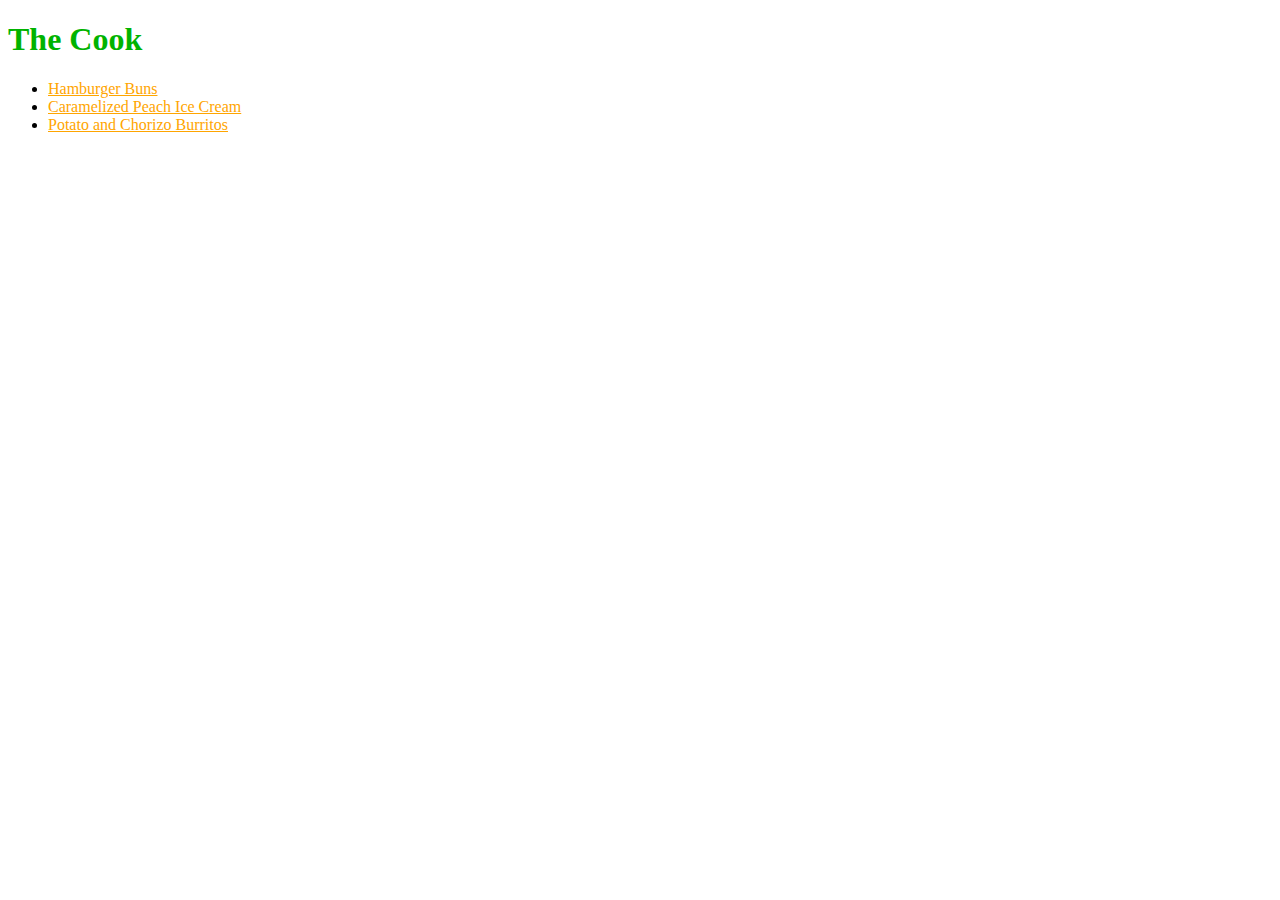
<file: index.html>
<!DOCTYPE html>
<html lang="en">
<head>
    <meta charset="UTF-8">
    <title>Recipes Homepage | The Cook</title>
    <link rel="stylesheet" href="style.css">
</head>
<body class="back">
    <h1 class="main-head">The Cook</h1>

    <div>
    <ul>
        <li><a class="recipe-link" href="recipes/hamburgerbuns.html">Hamburger Buns</a></li>
        <li><a class="recipe-link" href="recipes/caramelizedpeachicecream.html">Caramelized Peach Ice Cream</a></li>
        <li><a class="recipe-link" href="recipes/potatoandchorizoburritos.html">Potato and Chorizo Burritos</a></li>
    </ul>
    </div>
</body>
</html>
</file>
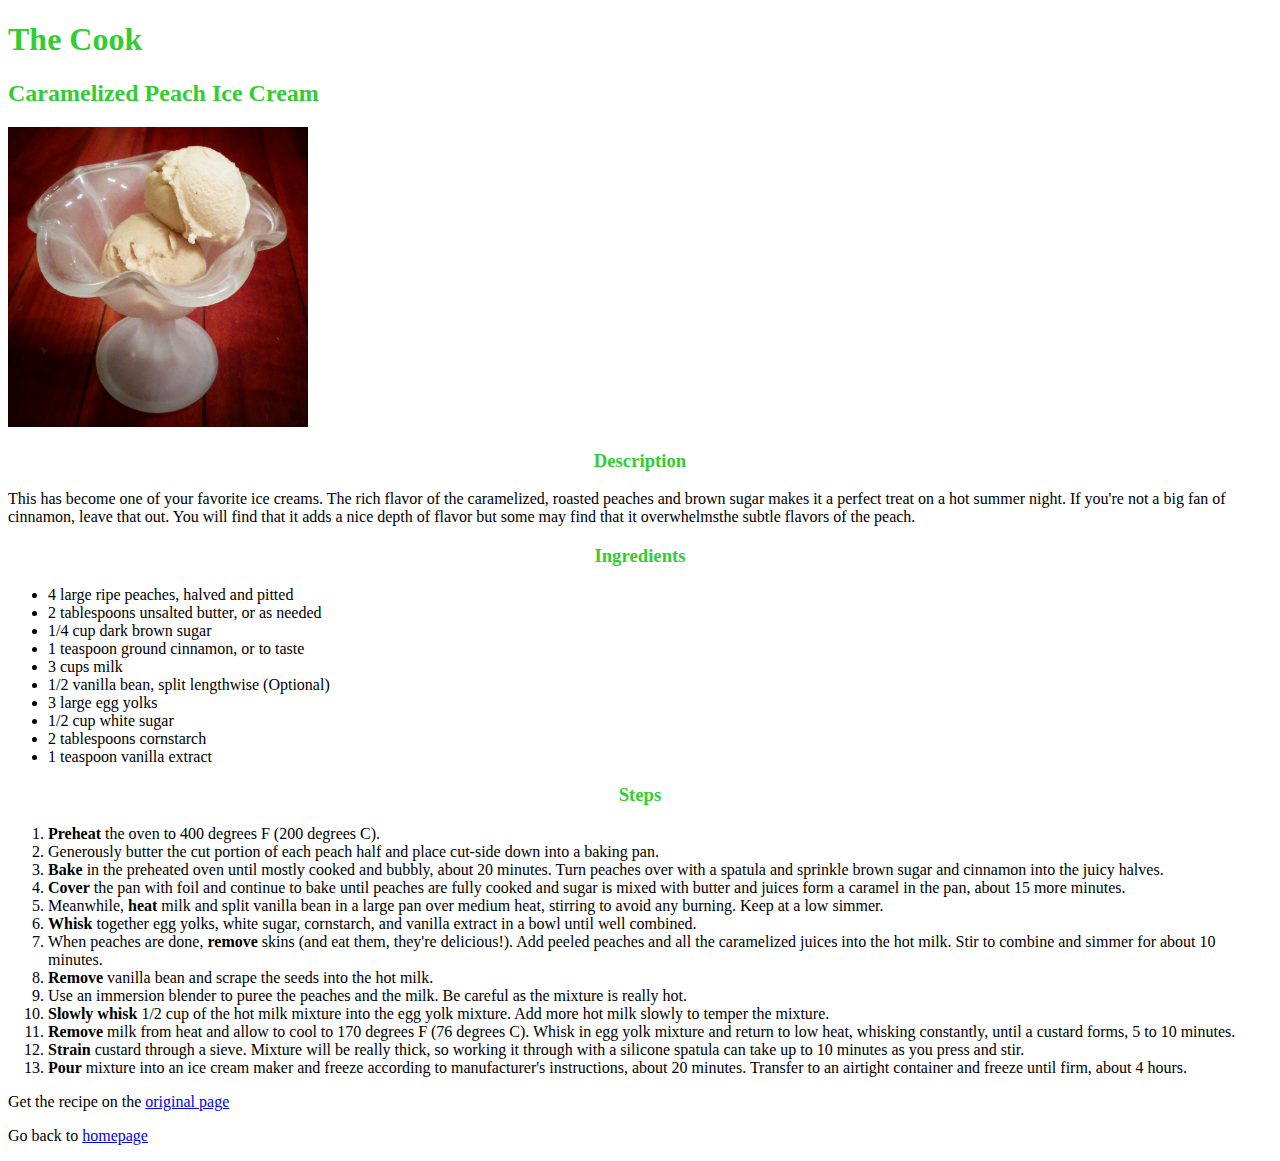
<file: recipes/caramelizedpeachicecream.html>
<!DOCTYPE html>
<html lang="en">
<head>
    <meta charset="UTF-8">
    <title>Caramelized Peach Ice Cream | The Cook</title>
    <link rel="stylesheet" href="../style.css">
</head>
<body>
    <h1>The Cook</h1>
    <h2>Caramelized Peach Ice Cream</h2>
    <img id="image" src="../img/caramelizedpeachicecream.jpeg" alt="creamy ice cream">

    <h3>Description</h3>
    <p>This has become one of your favorite ice creams. The rich flavor of the caramelized, roasted peaches and brown sugar makes it a perfect treat on a hot summer night. If you're not a big fan of cinnamon, leave that out. You will find that it adds a nice depth of flavor but some may find that it overwhelmsthe subtle flavors of the peach.</p>

    <div>
    <h3>Ingredients</h3>
    <ul>
        <li>4 large ripe peaches, halved and pitted</li>
        <li>2 tablespoons unsalted butter, or as needed</li>
        <li>1/4 cup dark brown sugar</li>
        <li>1 teaspoon ground cinnamon, or to taste</li>
        <li>3 cups milk</li>
        <li>1/2 vanilla bean, split lengthwise (Optional)</li>
        <li>3 large egg yolks</li>
        <li>1/2 cup white sugar</li>
        <li>2 tablespoons cornstarch</li>
        <li>1 teaspoon vanilla extract</li>
    </ul>
    </div>

    <div class="">
    <h3>Steps</h3>
    <ol>
        <li><strong>Preheat</strong> the oven to 400 degrees F (200 degrees C).</li>
        <li>Generously butter the cut portion of each peach half and place cut-side down into a baking pan.</li>
        <li><strong>Bake</strong> in the preheated oven until mostly cooked and bubbly, about 20 minutes. Turn peaches over with a spatula and sprinkle brown sugar and cinnamon into the juicy halves.</li>
        <li><strong>Cover</strong> the pan with foil and continue to bake until peaches are fully cooked and sugar is mixed with butter and juices form a caramel in the pan, about 15 more minutes.</li>
        <li>Meanwhile, <strong>heat</strong> milk and split vanilla bean in a large pan over medium heat, stirring to avoid any burning. Keep at a low simmer.</li>
        <li><strong>Whisk</strong> together egg yolks, white sugar, cornstarch, and vanilla extract in a bowl until well combined.</li>
        <li>When peaches are done, <strong>remove</strong> skins (and eat them, they're delicious!). Add peeled peaches and all the caramelized juices into the hot milk. Stir to combine and simmer for about 10 minutes.</li>
        <li><strong>Remove</strong> vanilla bean and scrape the seeds into the hot milk.</li>
        <li>Use an immersion blender to puree the peaches and the milk. Be careful as the mixture is really hot.</li>
        <li><strong>Slowly whisk</strong> 1/2 cup of the hot milk mixture into the egg yolk mixture. Add more hot milk slowly to temper the mixture.</li>
        <li><strong>Remove</strong> milk from heat and allow to cool to 170 degrees F (76 degrees C). Whisk in egg yolk mixture and return to low heat, whisking constantly, until a custard forms, 5 to 10 minutes.</li>
        <li><strong>Strain</strong> custard through a sieve. Mixture will be really thick, so working it through with a silicone spatula can take up to 10 minutes as you press and stir.</li>
        <li><strong>Pour</strong> mixture into an ice cream maker and freeze according to manufacturer's instructions, about 20 minutes. Transfer to an airtight container and freeze until firm, about 4 hours.</li>
    </ol>
    </div>

    <p>Get the recipe on the <a href="https://www.allrecipes.com/recipe/8381634/caramelized-peach-ice-cream/">original page</a></p>
    <p>Go back to <a href="../index.html">homepage</a></p>
</body>
</html>
</file>
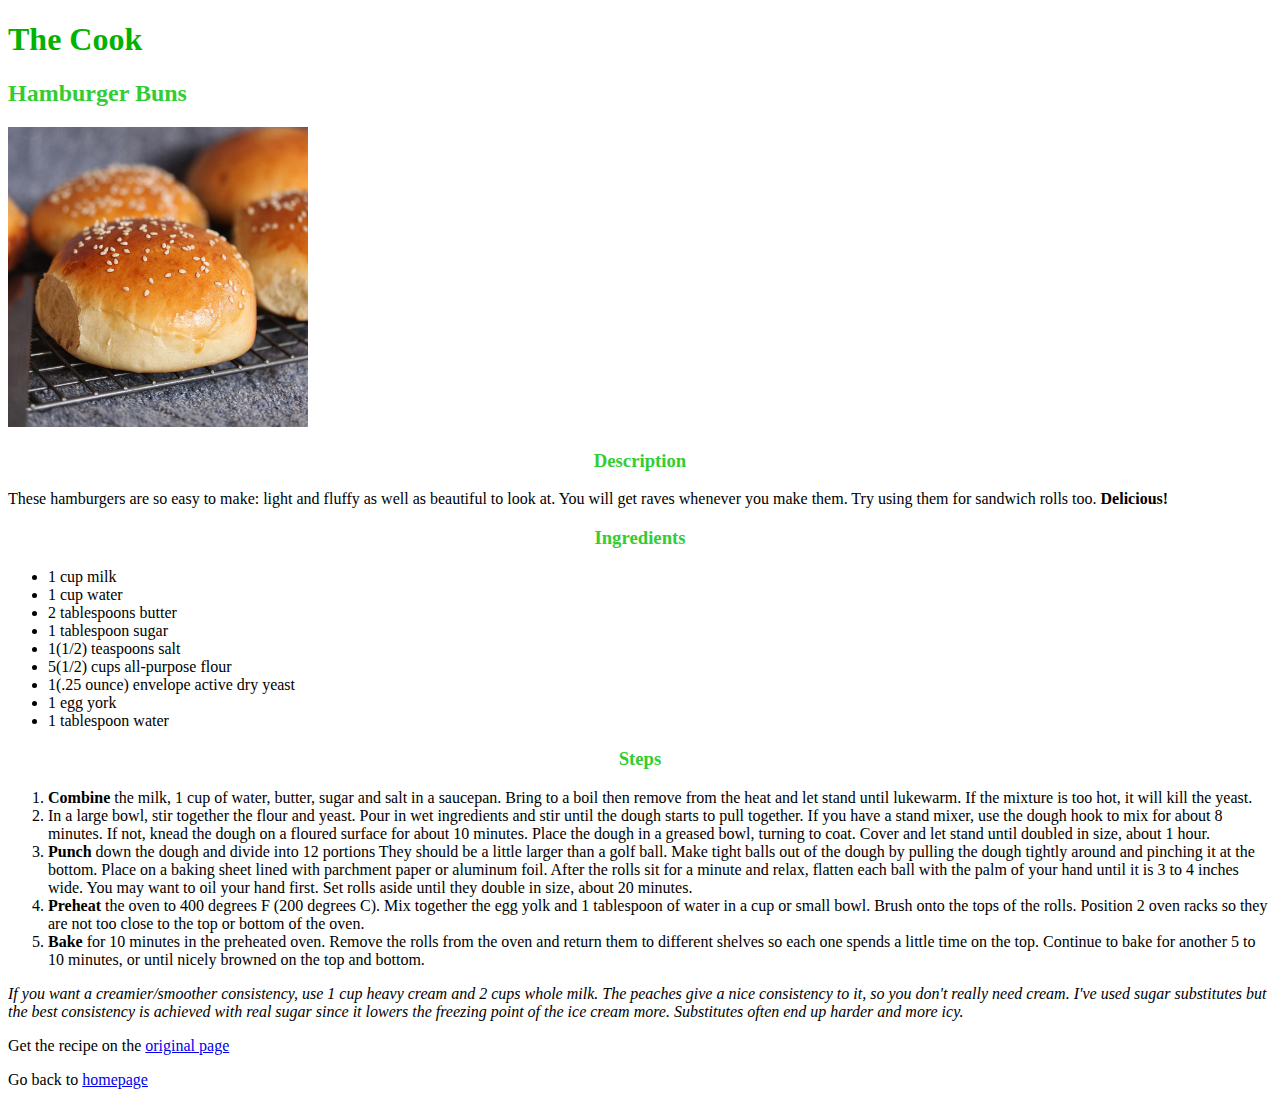
<file: recipes/hamburgerbuns.html>
<!DOCTYPE html>
<html lang="en">
    <head>
        <meta charset="UTF-8">
        <title>Hamburger Buns | The Cook</title>
        <link rel="stylesheet" href="../style.css">
    </head>
<body>
    <h1 class="main-head">The Cook</h1>
    <h2>Hamburger Buns</h2>
    <img id="image" src="../img/hamburgerbuns.jpeg" alt="fluffy humburgers">
    
    <div>
        <h3>Description</h3>
        <p>These hamburgers are so easy to make: light and fluffy as well as beautiful to look at. You will get raves whenever you make them. Try using them for sandwich rolls too. <strong>Delicious!</strong></p>
    </div>

    <div>
    <h3>Ingredients</h3>
    <ul>
        <li>1 cup milk</li>
        <li>1 cup water</li>
        <li>2 tablespoons butter</li>
        <li>1 tablespoon sugar</li>
        <li>1(1/2) teaspoons salt</li>
        <li>5(1/2) cups all-purpose flour</li>
        <li>1(.25 ounce) envelope active dry yeast</li>
        <li>1 egg york</li>
        <li>1 tablespoon water</li>
    </ul>
    </div>

    <div>
    <h3>Steps</h3>
    <ol>    
        <li><strong>Combine</strong> the milk, 1 cup of water, butter, sugar and salt in a saucepan. Bring to a boil then remove from the heat and let stand until lukewarm. If the mixture is too hot, it will kill the yeast.</li>
        <li>In a large bowl, stir together the flour and yeast. Pour in wet ingredients and stir until the dough starts to pull together. If you have a stand mixer, use the dough hook to mix for about 8 minutes. If not, knead the dough on a floured surface for about 10 minutes. Place the dough in a greased bowl, turning to coat. Cover and let stand until doubled in size, about 1 hour.</li>
        <li><strong>Punch</strong> down the dough and divide into 12 portions They should be a little larger than a golf ball. Make tight balls out of the dough by pulling the dough tightly around and pinching it at the bottom. Place on a baking sheet lined with parchment paper or aluminum foil. After the rolls sit for a minute and relax, flatten each ball with the palm of your hand until it is 3 to 4 inches wide. You may want to oil your hand first. Set rolls aside until they double in size, about 20 minutes.</li>
        <li><strong>Preheat</strong> the oven to 400 degrees F (200 degrees C). Mix together the egg yolk and 1 tablespoon of water in a cup or small bowl. Brush onto the tops of the rolls. Position 2 oven racks so they are not too close to the top or bottom of the oven.</li>
        <li><strong>Bake</strong> for 10 minutes in the preheated oven. Remove the rolls from the oven and return them to different shelves so each one spends a little time on the top. Continue to bake for another 5 to 10 minutes, or until nicely browned on the top and bottom.</li>     
    </ol>
    </div>

    <em>If you want a creamier/smoother consistency, use 1 cup heavy cream and 2 cups whole milk. The peaches give a nice consistency to it, so you don't really need cream. I've used sugar substitutes but the best consistency is achieved with real sugar since it lowers the freezing point of the ice cream more. Substitutes often end up harder and more icy.</em>
    <p>Get the recipe on the <a href="https://www.allrecipes.com/recipe/114417/belles-hamburger-buns/">original page</a></p>
    <p>Go back to <a href="../index.html">homepage</a></p>
</body>
</html>
</file>
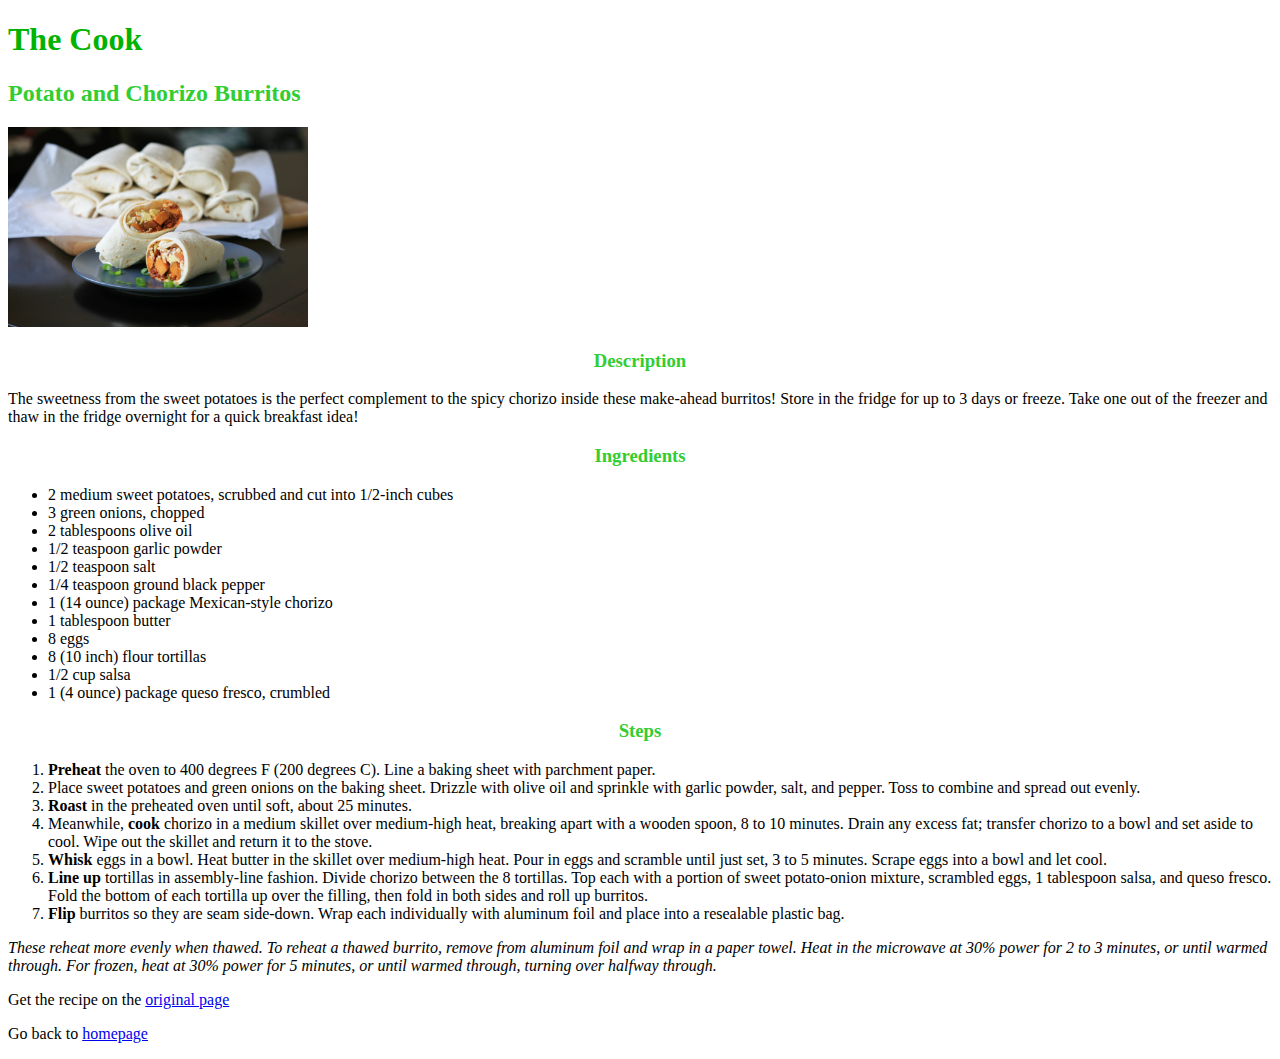
<file: recipes/potatoandchorizoburritos.html>
<!DOCTYPE html>
<html lang="en">
<head>
    <meta charset="UTF-8">
    <title>Potato and Chorizo burritos | The Cook</title>
    <link rel="stylesheet" href="../style.css">
</head>

<body>
    <h1 class="main-head">The Cook</h1>
    <h2>Potato and Chorizo Burritos</h2>
    <img id="image" src="../img/potatoandchorizoburritos.jpeg" alt="Sweet Potato and Chorizo Burritos">

    <h3>Description</h3>
    <p>The sweetness from the sweet potatoes is the perfect complement to the spicy chorizo inside these make-ahead burritos! Store in the fridge for up to 3 days or freeze. Take one out of the freezer and thaw in the fridge overnight for a quick breakfast idea!</p>

    <div>
    <h3>Ingredients</h3>
    <ul>
        <li>2 medium sweet potatoes, scrubbed and cut into 1/2-inch cubes</li>
        <li>3 green onions, chopped</li>
        <li>2 tablespoons olive oil</li>
        <li>1/2 teaspoon garlic powder</li>
        <li>1/2 teaspoon salt</li>
        <li>1/4 teaspoon ground black pepper</li>
        <li>1 (14 ounce) package Mexican-style chorizo</li>
        <li>1 tablespoon butter</li>
        <li>8 eggs</li>
        <li>8 (10 inch) flour tortillas</li>
        <li>1/2 cup salsa</li>
        <li>1 (4 ounce) package queso fresco, crumbled</li>
    </ul>
    </div>

    <div>
    <h3>Steps</h3>
    <ol>
        <li><strong>Preheat</strong> the oven to 400 degrees F (200 degrees C). Line a baking sheet with parchment paper.</li>
        <li>Place sweet potatoes and green onions on the baking sheet. Drizzle with olive oil and sprinkle with garlic powder, salt, and pepper. Toss to combine and spread out evenly.</li>
        <li><strong>Roast</strong> in the preheated oven until soft, about 25 minutes.</li>
        <li>Meanwhile, <strong>cook</strong> chorizo in a medium skillet over medium-high heat, breaking apart with a wooden spoon, 8 to 10 minutes. Drain any excess fat; transfer chorizo to a bowl and set aside to cool. Wipe out the skillet and return it to the stove.</li>
        <li><strong>Whisk</strong> eggs in a bowl. Heat butter in the skillet over medium-high heat. Pour in eggs and scramble until just set, 3 to 5 minutes. Scrape eggs into a bowl and let cool.</li>
        <li><strong>Line up</strong> tortillas in assembly-line fashion. Divide chorizo between the 8 tortillas. Top each with a portion of sweet potato-onion mixture, scrambled eggs, 1 tablespoon salsa, and queso fresco. Fold the bottom of each tortilla up over the filling, then fold in both sides and roll up burritos.</li>
        <li><strong>Flip</strong> burritos so they are seam side-down. Wrap each individually with aluminum foil and place into a resealable plastic bag.</li>
    </ol>
    </div>

    <p><em>These reheat more evenly when thawed. To reheat a thawed burrito, remove from aluminum foil and wrap in a paper towel. Heat in the microwave at 30% power for 2 to 3 minutes, or until warmed through. For frozen, heat at 30% power for 5 minutes, or until warmed through, turning over halfway through.</em></p>

    <p>Get the recipe on the <a href="https://www.allrecipes.com/recipe/267143/make-ahead-sweet-potato-and-chorizo-breakfast-burritos/">original page</a></p>
    <p>Go back to <a href="../index.html">homepage</a></p>
</body>
</html>
</file>
<file: style.css>
.back {
    color: black;
}

.main-head {
    color:#00b300;
}

.recipe-link {
    color: orange;
}

h1 {
    color: limegreen;
}

#image {
    height: auto;
    width: 300px;
}

h2 {
    color: limegreen;
}

h3 {
    color: limegreen;
    text-align: center;
}
</file>
